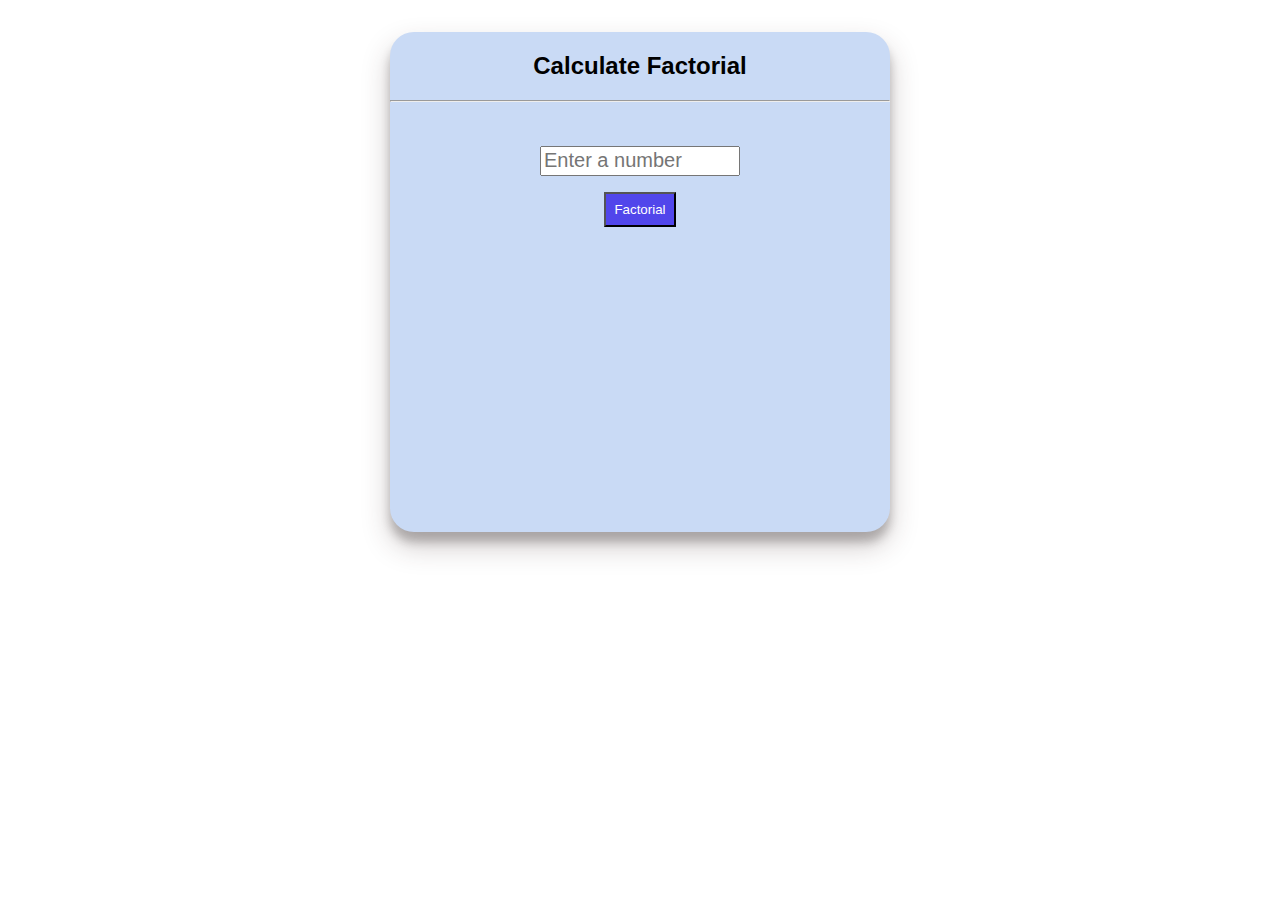
<file: index.html>
<!DOCTYPE html>
<html lang="en">
<head>
    <meta charset="UTF-8">
    <meta http-equiv="X-UA-Compatible" content="IE=edge">
    <meta name="viewport" content="width=device-width, initial-scale=1.0">
    <title>Factorial</title>
    <link rel="stylesheet" href="./factorial.css"/>
    <script src="./factorial.js" defer></script>
</head>
 <body>
     <div class="container">
         <h2>Calculate Factorial</h2><hr /><br /><br />
        <input type="number" id="input-text" placeholder="Enter a number" /><br />
        <button id="factorial-btn">Factorial</button>
        <p id="op"> </p> 
    </div>




</body>
</html>
</file>
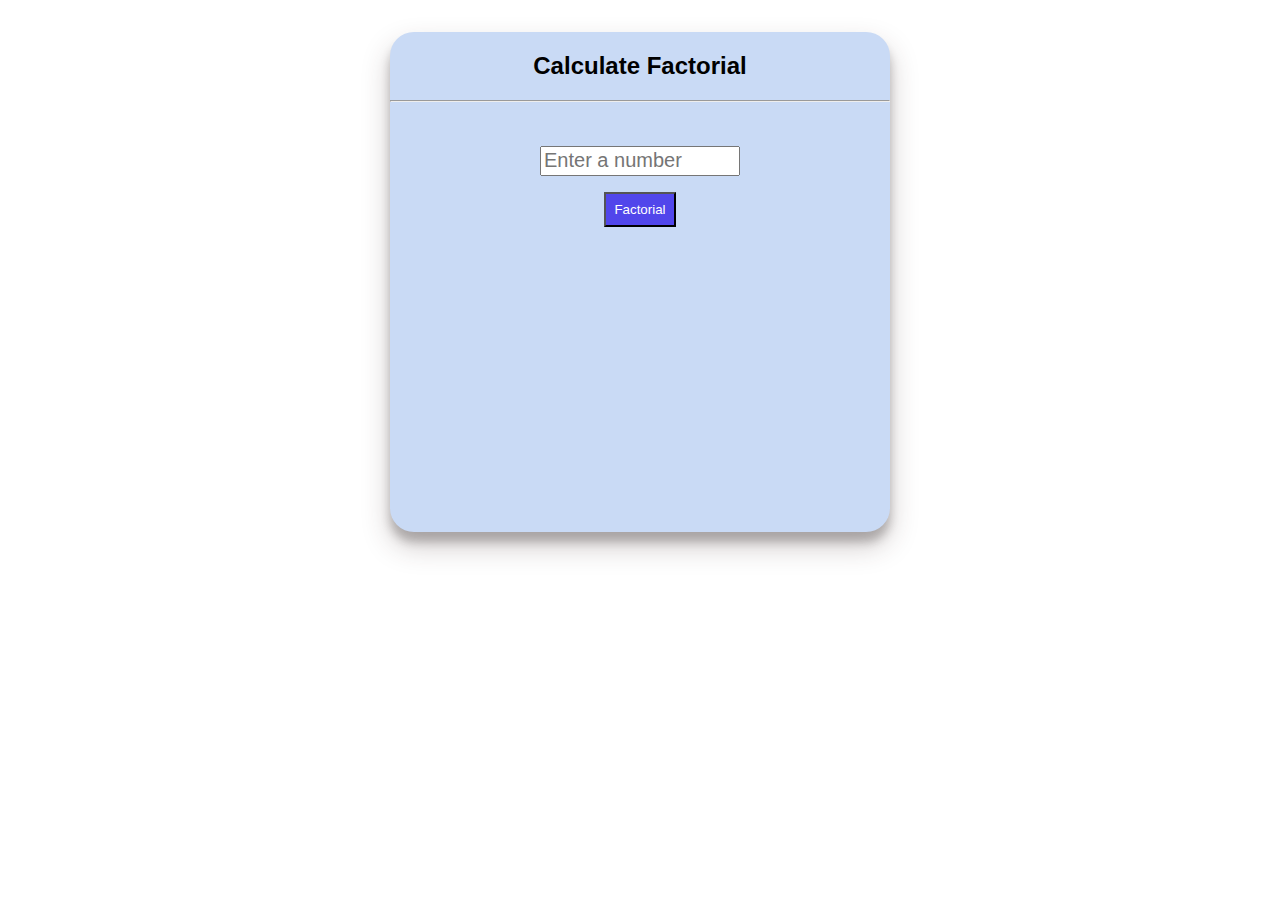
<file: factorial.html>
<!DOCTYPE html>
<html lang="en">
<head>
    <meta charset="UTF-8">
    <meta http-equiv="X-UA-Compatible" content="IE=edge">
    <meta name="viewport" content="width=device-width, initial-scale=1.0">
    <title>Factorial</title>
    <link rel="stylesheet" href="./factorial.css"/>
    <script src="./factorial.js" defer></script>
</head>
 <body>
     <div class="container">
         <h2>Calculate Factorial</h2><hr /><br /><br />
        <input type="number" id="input-text" placeholder="Enter a number" /><br />
        <button id="factorial-btn">Factorial</button>
        <p id="op"> </p> 
    </div>




</body>
</html>
</file>
<file: factorial.css>
body{
    margin: 0px;
    padding: 0px;
    display: flex;
    align-items: center;

}
.container{
    height: 500px;
    width: 500px;
    background-color: #c9daf5;
    text-align: center;
    margin: auto;
    margin-top: 2rem;
    border-radius: 1.5rem;
    box-shadow: rgba(65, 40, 40, 0.25) 0px 14px 28px, rgba(0, 0, 0, 0.22) 0px 10px 10px;
}
#factorial-btn{
    margin: 1rem;
}
#input-text{
    width: 15vw;
    height: 1.5rem;
    font-size: 1.25rem;
}
h2{
    font-family: sans-serif;
}
#factorial-btn{
    background-color: #5146eb;
    color: white;
    padding: 0.5rem;
    cursor: pointer;
}
#op{
    font-size: 2rem;
    color: #ff3654;
}
</file>
